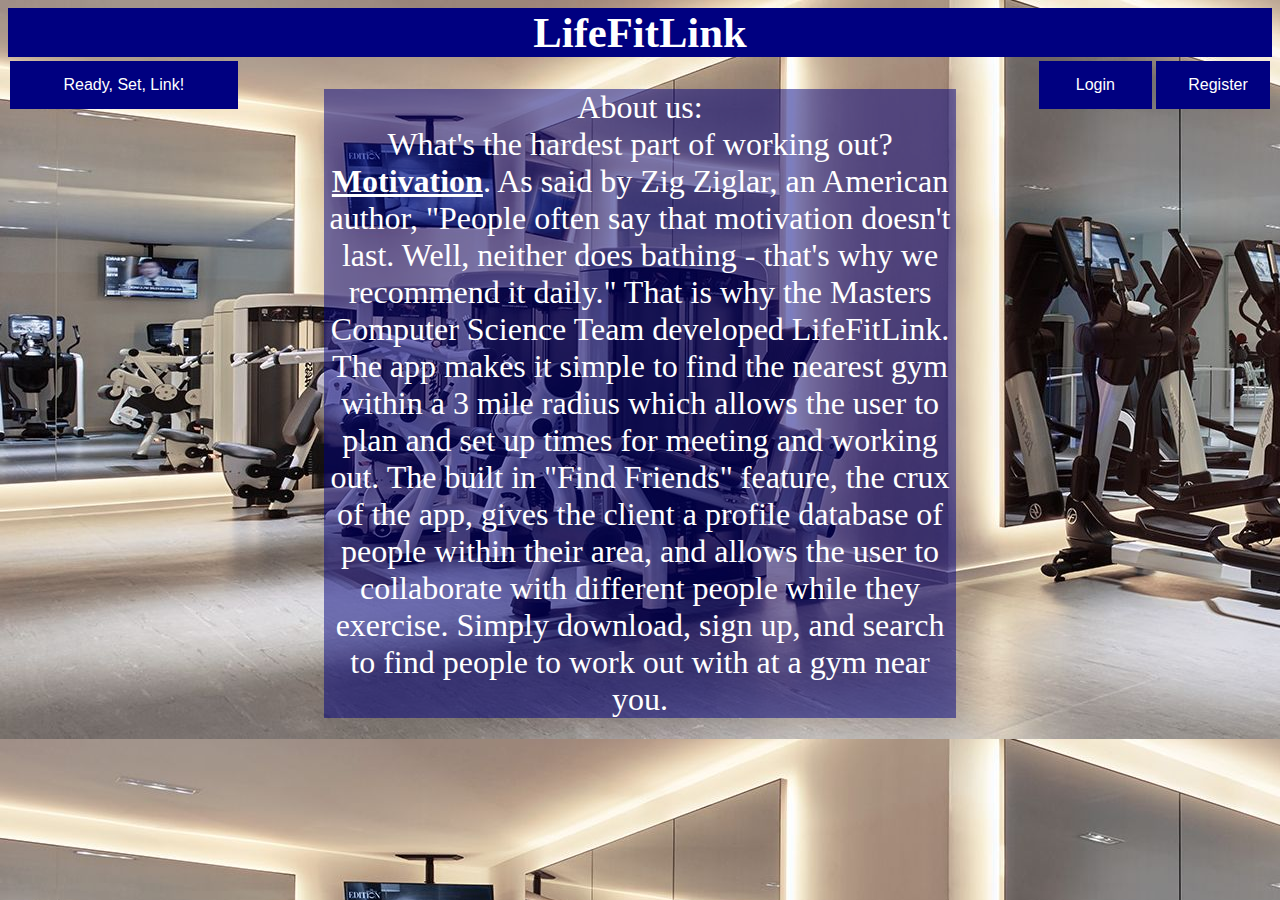
<file: index.html>
<html lang="en" dir="ltr">

<head>
  <meta charset="utf-8">
  <title>LifeFitLink</title>
  <link rel="stylesheet" type="text/css" href="main.css">
</head>

<body>
  <h1 class="Banner">
    LifeFitLink
  </h1>
  <button onclick="location.href='link.php'" class="lbutton"> Ready, Set, Link! </button>
  <button onclick="location.href='register.php'" class="rbutton">Register </button>
  <button onclick="location.href='login.php'" class="rbutton"> Login </button>



  <p class="info">
    About us:
    <br>
    What's the hardest part of working out? <u><b>Motivation</b></u>. As said by Zig Ziglar, an American author, "People often say that motivation doesn't last. Well, neither does bathing - that's why we recommend it daily."
    That is why the Masters Computer Science Team developed LifeFitLink.
    The app makes it simple to find the nearest gym within a 3 mile radius which allows the user to plan and set up times for meeting and working out.
    The built in "Find Friends" feature, the crux of the app, gives the client a profile database of people within their area, and allows the user to collaborate with different people while they exercise.
    Simply download, sign up, and search to find people to work out with at a gym near you.
  </p>


</html>
</file>
<file: main.css>
html{
  font-family: "Lucida Bright", Georgia, serif;
}

.Banner {
  background-color: #000080;
  color: white;
  text-align: center;
  font-size: 32pt;
  margin: 0;
  padding: 0;
}
body{
background-image: url("Gym.jpeg");
background-size: auto;

}

.rbutton {
  background-color: #000080;
  border: none;
  color: white;
  padding: 15px 32px;
  text-align: center;
  text-decoration: none;
  display: inline-block;
  font-size: 16px;
  margin: 4px 2px;
  cursor: pointer;
  float: right;
  width: 9%;
}

.lbutton {
  background-color: #000080;
  border: none;
  color: white;
  padding: 15px 32px;
  text-align: center;
  text-decoration: none;
  display: inline-block;
  font-size: 16px;
  margin: 4px 2px;
  cursor: pointer;
  float: left;
  width: 18%;
}

.lbutton:hover {
  border-color: blue;
  border-style: solid;
  border-radius: 4px;
  border-width: 4px;

}

.rbutton:hover {
  border-color: blue;
  border-style: solid;
  border-radius: 4px;
  border-width: 4px;

}

.formerino {
  background-color: grey;
  height: 500px;
  width: 30%;
  margin-left: 35%;
  margin-top: 1%;
  border: 6px solid darkgrey;
  border-radius: 4px;
  box-sizing: border-box;
}

input[type=text], select {
  width: 80%;
  padding: 12px 20px;
  margin-left: 10%;
  display: inline-block;
  text-align: center;
  border: 1px solid #ccc;
  border-radius: 4px;
  box-sizing: border-box;
}

input[type=submit] {
  width: 80%;
  background-color: blue;
  text-align: center;
  color: white;
  padding: 14px 20px;
  margin-left: 10%;
  border: none;
  border-radius: 4px;
  cursor: pointer;
}

input[type=submit]:hover {
  background-color: #000080;
}

.info{
  text-align: center;
  width: 50%;
  margin-left: 25%;
  background-color: rgba(0,0,128,.5);
  color: white;
  font-size: 24pt;

}
</file>
